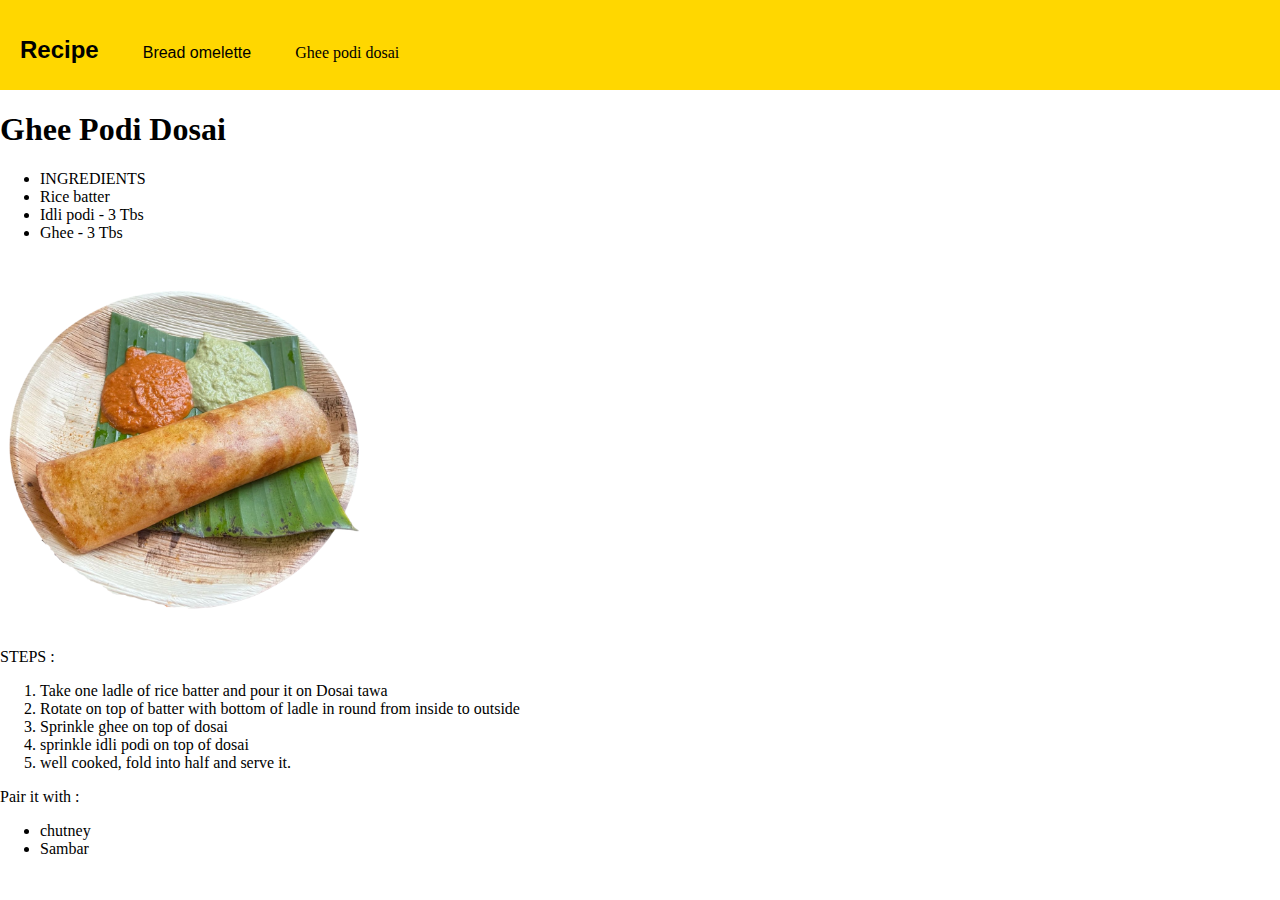
<file: Ghee_Podi_Dosa.html>
<!DOCTYPE html>
<html lang="en">
<head>
    <meta charset="UTF-8">
    <meta name="viewport" content="width=device-width, initial-scale=1.0">
    <link rel="stylesheet" href="./styles.css" >
    <title>Ghee Podi Dosai</title>
</head>
<body>
    <div id="title_bar">
        <ul>
            <li id="header"><a href="./index.html">Recipe</a></li>
            <li><a href="./Bread_omelette.html">Bread omelette</a></li>
            <li>Ghee podi dosai</li>
        </ul>
    </div>


    <span id="name">
        <div>
            <h1>Ghee Podi Dosai</h1>
            <span id="ingredients">
                <ul>
                    <li id="ingredientsHeading">INGREDIENTS</li>
                    <li>Rice batter</li>                    
                    <li>Idli podi - 3 Tbs</li>
                    <li>Ghee - 3 Tbs</li>
                </ul>
            </span>
        </div>
        <img src="./images/GPDosaImg.png" alt="ghee podi dosai image" height="370" width="370">
    </span>

    <div id="stepsSec">
        <p id="stepsHeading">STEPS :</p>
        <ol>
            <li>Take one ladle of rice batter and pour it on Dosai tawa</li>
            <li>Rotate on top of batter with bottom of ladle in round from inside to outside</li>
            <li>Sprinkle ghee on top of dosai</li>
            <li>sprinkle idli podi on top of dosai</li>
            <li>well cooked, fold into half and serve it.</li>
        </ol>
    </div>

     <div id="suggSec">
        <p id="stepsHeading">Pair it with :</p>
        <ul>
            <li>chutney</li>
            <li>Sambar</li>
        </ul>
    </div>
</body>
</html>
</file>
<file: styles.css>
html, body{
    margin: 0;
    padding: 0;
}

#title_bar {
    background-color: rgb(255, 215, 0);
    overflow: hidden;
    height: 90px;
}

#title_bar ul{
    list-style-type: none;
    padding-inline-start: 0;
}

#title_bar li{
    font-family: serif;
    display: inline-block;
    color: black;
    margin: 20px;
}

#title_bar li a{
    font-family: sans-serif;
}

#header{
    font-size: 1.5em;
    font-weight: bold;
    margin-left: 50px;
}

li a{
    text-decoration: none;
    color: black;
    text-align: right;
}

li a:hover{
    font-size: 1.25em;
}

#content{
    text-align: center;
    font-family: sans-serif;
    font-size: large;
    margin: 0px 20px;
    padding: 45px;
}
    

#content #intro{
    font-size: 10em;
    font-weight: bold;
}

#menu{
    margin: 0px;
    padding: 30px 100px;
    background-color: lightyellow;
}

#menu ul{
    list-style-type: none;
    padding-inline-start: 0;
    text-align: center;
}

#menu ul li{
    font-family: sans-serif;
    font-size: large;
    color: black;
    margin: 20px;
}

#menu li a{
    font-family: serif;
    font-size: 1.2em;
    color: gold;
}

#menu li a:hover{
    font-size: 1.5em;
}
</file>
